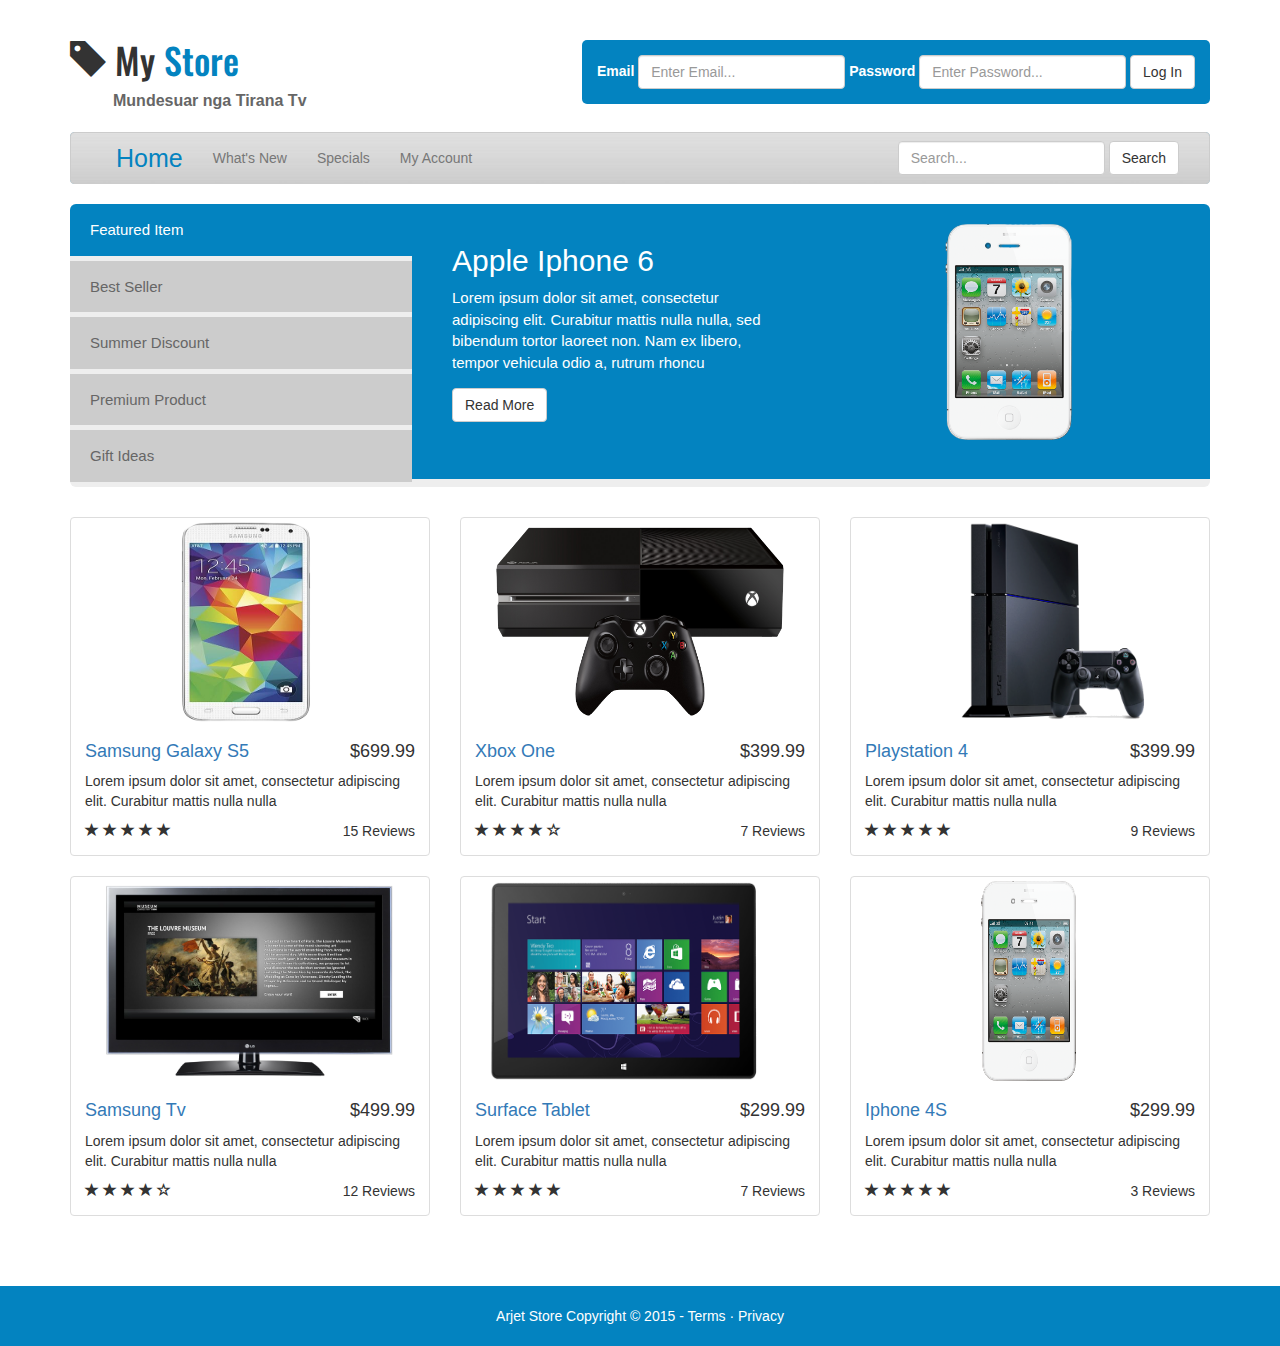
<file: index.html>
<!DOCTYPE html>
<html lang="en">
  <head>
    <meta charset="utf-8">
    <meta http-equiv="X-UA-Compatible" content="IE=edge">
    <meta name="viewport" content="width=device-width, initial-scale=1">
    <!-- The above 3 meta tags *must* come first in the head; any other head content must come *after* these tags -->
   
    <title>Ecommerce</title>
    <link href='https://fonts.googleapis.com/css?family=Oswald:700' rel='stylesheet' type='text/css'>
    <!-- Bootstrap core CSS -->
    <link href="css/bootstrap.css" rel="stylesheet">
    <!-- Custom styles for this template -->
    <link href="css/style.css" rel="stylesheet">
  </head>

  <body>
    <div class="container">
      <header>
      	<div class="row">
      		<div class="col-md-4 col-sm-12">
      		 <h1 class="logo"><i class="glyphicon glyphicon-tag"></i> My <span class="primary">Store</span></h1>
      		 <p class="subtext">Mundesuar nga Tirana Tv</p>
      		</div>
      		<div class="col-md-8 col-sm-12">
      		 <form class="form-inline">
				  <div class="form-group">
				    <label>Email</label>
				    <input type="email" class="form-control" placeholder="Enter Email...">
				  </div>
				  <div class="form-group">
				    <label>Password</label>
				    <input type="password" class="form-control" placeholder="Enter Password...">
				  </div>
				  <button type="submit" class="btn btn-default">Log In</button>
				</form>
      		</div>
      	</div>
      </header>
      <!-- Static navbar -->
      <nav class="navbar navbar-default">
        <div class="container-fluid">
          <div class="navbar-header">
            <button type="button" class="navbar-toggle collapsed" data-toggle="collapse" data-target="#navbar" aria-expanded="false" aria-controls="navbar">
              <span class="sr-only">Toggle navigation</span>
              <span class="icon-bar"></span>
              <span class="icon-bar"></span>
              <span class="icon-bar"></span>
            </button>
          </div>
          <div id="navbar" class="navbar-collapse collapse">
            <ul class="nav navbar-nav">
              <li class="active"><a href="#">Home</a></li>
              <li><a href="#">What's New</a></li>
              <li><a href="#">Specials</a></li>
              <li><a href="#">My Account</a></li>
            </ul>
            <ul class="nav navbar-nav navbar-right">
              <form class="navbar-form">
              	<div class="form-group">
              		<input type="text" class="form-control" placeholder="Search...">
              	</div>
              	<button type="submit" class="btn btn-default">Search</button>
              </form>
            </ul>
          </div><!--/.nav-collapse -->
        </div><!--/.container-fluid -->
      </nav>

      <!-- Main component for a primary marketing message or call to action -->
      <div class="jumbotron container-fluid">
		  <!-- Nav tabs -->
		  <ul class="tablist" role="tablist">
		    <li role="presentation" class="active"><a href="#featured" aria-controls="featured" role="tab" data-toggle="tab">Featured Item</a></li>
		    <li role="presentation"><a href="#best" aria-controls="best" role="tab" data-toggle="tab">Best Seller</a></li>
		    <li role="presentation"><a href="#discount" aria-controls="discount" role="tab" data-toggle="tab">Summer Discount</a></li>
		    <li role="presentation"><a href="#product" aria-controls="product" role="tab" data-toggle="tab">Premium Product</a></li>
		    <li role="presentation"><a href="#gift" aria-controls="gift" role="tab" data-toggle="tab">Gift Ideas</a></li>
		  </ul>

		  <!-- Tab panes -->
		  <div class="tab-content">
		    <div role="tabpanel" class="tab-pane active" id="featured">
		    	<div class="tab-text">
		    		<h2>Apple Iphone 6</h2>
		    		<p>Lorem ipsum dolor sit amet, consectetur adipiscing elit. Curabitur mattis nulla nulla, sed bibendum tortor laoreet non. Nam ex libero, tempor vehicula odio a, rutrum rhoncu</p>
		    		<a href="product.html" class="btn btn-default">Read More</a>
		    	</div>
		    	<img class="slide-img" id="iphone" src="img/iphone.png">
		    </div>
		    <div role="tabpanel" class="tab-pane" id="best">
		    	<div class="tab-text">
		    		<h2>Xbox One</h2>
		    		<p>Lorem ipsum dolor sit amet, consectetur adipiscing elit. Curabitur mattis nulla nulla, sed bibendum tortor laoreet non. Nam ex libero, tempor vehicula odio a, rutrum rhoncu</p>
		    		<a href="product.html" class="btn btn-default">Read More</a>
		    	</div>
		    	<img class="slide-img" src="img/xbox.png">
		    </div>
		    <div role="tabpanel" class="tab-pane" id="discount"><div class="tab-text">
		    		<h2>Ipad</h2>
		    		<p>Lorem ipsum dolor sit amet, consectetur adipiscing elit. Curabitur mattis nulla nulla, sed bibendum tortor laoreet non. Nam ex libero, tempor vehicula odio a, rutrum rhoncu</p>
		    		<a href="product.html" class="btn btn-default">Read More</a>
		    	</div>
		    	<img class="slide-img" src="img/ipad.png">
		    </div>
		    <div role="tabpanel" class="tab-pane" id="product"><div class="tab-text">
		    		<h2>Playstation 4</h2>
		    		<p>Lorem ipsum dolor sit amet, consectetur adipiscing elit. Curabitur mattis nulla nulla, sed bibendum tortor laoreet non. Nam ex libero, tempor vehicula odio a, rutrum rhoncu</p>
		    		<a href="product.html" class="btn btn-default">Read More</a>
		    	</div>
		    	<img class="slide-img" src="img/ps4.png">
		    </div>
		    <div role="tabpanel" class="tab-pane" id="gift"><div class="tab-text">
		    		<h2>Microsoft Surface</h2>
		    		<p>Lorem ipsum dolor sit amet, consectetur adipiscing elit. Curabitur mattis nulla nulla, sed bibendum tortor laoreet non. Nam ex libero, tempor vehicula odio a, rutrum rhoncu</p>
		    		<a href="product.html" class="btn btn-default">Read More</a>
		    	</div>
		    	<img class="slide-img" src="img/surface.png">
		    </div>
		    <div role="tabpanel" class="tab-pane" id="gift"><div class="tab-text">
		    		<h2>Samsung Tv</h2>
		    		<p>Lorem ipsum dolor sit amet, consectetur adipiscing elit. Curabitur mattis nulla nulla, sed bibendum tortor laoreet non. Nam ex libero, tempor vehicula odio a, rutrum rhoncu</p>
		    		<a href="product.html" class="btn btn-default">Read More</a>
		    	</div>
		    	<img class="slide-img" src="img/tv.png">
		    </div>
		  </div>
      </div>

      <section id="products">
     	<div class="row">
          <div class="col-md-4">
          	<div class="thumbnail">
          		<img src="img/s5.png">
          		<div class="caption">
          			<h4 class="pull-right">
          				$699.99
          			</h4>
          			<h4><a href="product.html">Samsung Galaxy S5</a></h4>
          			<p>Lorem ipsum dolor sit amet, consectetur adipiscing elit. Curabitur mattis nulla nulla</p>
          			<div class="ratings">
          		  <p class="pull-right">15 Reviews</p>
          		  <p>
          		  	<span class="glyphicon glyphicon-star"></span>
          		  	<span class="glyphicon glyphicon-star"></span>
          		  	<span class="glyphicon glyphicon-star"></span>
          		  	<span class="glyphicon glyphicon-star"></span>
          		  	<span class="glyphicon glyphicon-star"></span>
          		  </p>
          		</div>
          		</div>
          		
          	</div>
          </div>
          <div class="col-md-4">
          	<div class="thumbnail">
          		<img src="img/xbox.png">
          		<div class="caption">
          			<h4 class="pull-right">
          				$399.99
          			</h4>
          			<h4><a href="product.html">Xbox One</a></h4>
          			<p>Lorem ipsum dolor sit amet, consectetur adipiscing elit. Curabitur mattis nulla nulla</p>
          			<div class="ratings">
          		  <p class="pull-right">7 Reviews</p>
          		  <p>
          		  	<span class="glyphicon glyphicon-star"></span>
          		  	<span class="glyphicon glyphicon-star"></span>
          		  	<span class="glyphicon glyphicon-star"></span>
          		  	<span class="glyphicon glyphicon-star"></span>
          		  	<span class="glyphicon glyphicon-star-empty"></span>
          		  </p>
          		</div>
          		</div>
          		
          	</div>
          </div>
          <div class="col-md-4">
          	<div class="thumbnail">
          		<img src="img/ps4.png">
          		<div class="caption">
          			<h4 class="pull-right">
          				$399.99
          			</h4>
          			<h4><a href="product.html">Playstation 4</a></h4>
          			<p>Lorem ipsum dolor sit amet, consectetur adipiscing elit. Curabitur mattis nulla nulla</p>
          			<div class="ratings">
          		  <p class="pull-right">9 Reviews</p>
          		  <p>
          		  	<span class="glyphicon glyphicon-star"></span>
          		  	<span class="glyphicon glyphicon-star"></span>
          		  	<span class="glyphicon glyphicon-star"></span>
          		  	<span class="glyphicon glyphicon-star"></span>
          		  	<span class="glyphicon glyphicon-star"></span>
          		  </p>
          		</div>
          		</div>
          	</div>
          </div>
     	</div>
     	<div class="row">
          <div class="col-md-4">
          	<div class="thumbnail">
          		<img src="img/tv.png">
          		<div class="caption">
          			<h4 class="pull-right">
          				$499.99
          			</h4>
          			<h4><a href="product.html">Samsung Tv</a></h4>
          			<p>Lorem ipsum dolor sit amet, consectetur adipiscing elit. Curabitur mattis nulla nulla</p>
          			<div class="ratings">
          		  <p class="pull-right">12 Reviews</p>
          		  <p>
          		  	<span class="glyphicon glyphicon-star"></span>
          		  	<span class="glyphicon glyphicon-star"></span>
          		  	<span class="glyphicon glyphicon-star"></span>
          		  	<span class="glyphicon glyphicon-star"></span>
          		  	<span class="glyphicon glyphicon-star-empty"></span>
          		  </p>
          		</div>
          		</div>
          		
          	</div>
          </div>
          <div class="col-md-4">
          	<div class="thumbnail">
          		<img src="img/surface.png">
          		<div class="caption">
          			<h4 class="pull-right">
          				$299.99
          			</h4>
          			<h4><a href="product.html">Surface Tablet</a></h4>
          			<p>Lorem ipsum dolor sit amet, consectetur adipiscing elit. Curabitur mattis nulla nulla</p>
          			<div class="ratings">
          		  <p class="pull-right">7 Reviews</p>
          		  <p>
          		  	<span class="glyphicon glyphicon-star"></span>
          		  	<span class="glyphicon glyphicon-star"></span>
          		  	<span class="glyphicon glyphicon-star"></span>
          		  	<span class="glyphicon glyphicon-star"></span>
          		  	<span class="glyphicon glyphicon-star"></span>
          		  </p>
          		</div>
          		</div>
          		
          	</div>
          </div>
          <div class="col-md-4">
          	<div class="thumbnail">
          		<img src="img/iphone.png">
          		<div class="caption">
          			<h4 class="pull-right">
          				$299.99
          			</h4>
          			<h4><a href="product.html">Iphone 4S</a></h4>
          			<p>Lorem ipsum dolor sit amet, consectetur adipiscing elit. Curabitur mattis nulla nulla</p>
          			<div class="ratings">
          		  <p class="pull-right">3 Reviews</p>
          		  <p>
          		  	<span class="glyphicon glyphicon-star"></span>
          		  	<span class="glyphicon glyphicon-star"></span>
          		  	<span class="glyphicon glyphicon-star"></span>
          		  	<span class="glyphicon glyphicon-star"></span>
          		  	<span class="glyphicon glyphicon-star"></span>
          		  </p>
          		</div>
          		</div>
          		
          	</div>
          </div>
     	</div>
     </section>
     </div> <!-- /container -->

     <footer>
     	<p>Arjet Store Copyright &copy; 2015 - Terms &middot; Privacy</p>
     </footer>

  


    <!-- Bootstrap core JavaScript
    ================================================== -->
    <!-- Placed at the end of the document so the pages load faster -->
    <script src="https://ajax.googleapis.com/ajax/libs/jquery/1.11.3/jquery.min.js"></script>
    <script src="js/bootstrap.js"></script>
  </body>
</html>
</file>
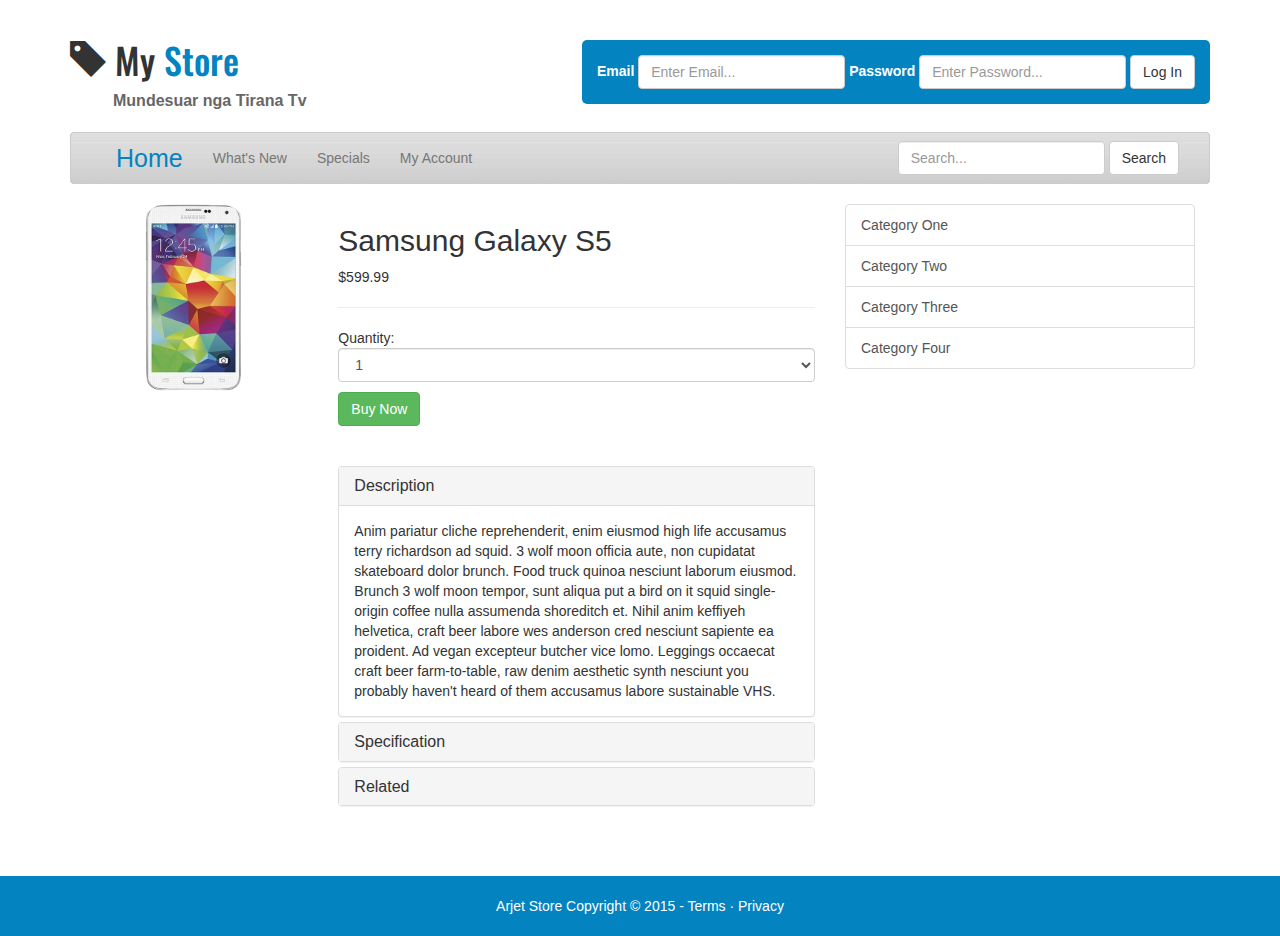
<file: product.html>
<!DOCTYPE html>
<html lang="en">
  <head>
    <meta charset="utf-8">
    <meta http-equiv="X-UA-Compatible" content="IE=edge">
    <meta name="viewport" content="width=device-width, initial-scale=1">
    <!-- The above 3 meta tags *must* come first in the head; any other head content must come *after* these tags -->
   
    <title>Ecommerce</title>
    <link href='https://fonts.googleapis.com/css?family=Oswald:700' rel='stylesheet' type='text/css'>
    <!-- Bootstrap core CSS -->
    <link href="css/bootstrap.css" rel="stylesheet">
    <!-- Custom styles for this template -->
    <link href="css/style.css" rel="stylesheet">
  </head>

  <body>
    <div class="container">
      <header>
      	<div class="row">
      		<div class="col-md-4 col-sm-12">
      		 <h1 class="logo"><i class="glyphicon glyphicon-tag"></i> My <span class="primary">Store</span></h1>
      		 <p class="subtext">Mundesuar nga Tirana Tv</p>
      		</div>
      		<div class="col-md-8 col-sm-12">
      		 <form class="form-inline">
				  <div class="form-group">
				    <label>Email</label>
				    <input type="email" class="form-control" placeholder="Enter Email...">
				  </div>
				  <div class="form-group">
				    <label>Password</label>
				    <input type="password" class="form-control" placeholder="Enter Password...">
				  </div>
				  <button type="submit" class="btn btn-default">Log In</button>
				</form>
      		</div>
      	</div>
      </header>
      <!-- Static navbar -->
      <nav class="navbar navbar-default">
        <div class="container-fluid">
          <div class="navbar-header">
            <button type="button" class="navbar-toggle collapsed" data-toggle="collapse" data-target="#navbar" aria-expanded="false" aria-controls="navbar">
              <span class="sr-only">Toggle navigation</span>
              <span class="icon-bar"></span>
              <span class="icon-bar"></span>
              <span class="icon-bar"></span>
            </button>
          </div>
          <div id="navbar" class="navbar-collapse collapse">
            <ul class="nav navbar-nav">
              <li class="active"><a href="#">Home</a></li>
              <li><a href="#">What's New</a></li>
              <li><a href="#">Specials</a></li>
              <li><a href="#">My Account</a></li>
            </ul>
            <ul class="nav navbar-nav navbar-right">
              <form class="navbar-form">
              	<div class="form-group">
              		<input type="text" class="form-control" placeholder="Search...">
              	</div>
              	<button type="submit" class="btn btn-default">Search</button>
              </form>
            </ul>
          </div><!--/.nav-collapse -->
        </div><!--/.container-fluid -->
      </nav>

      <section>
        <div class="col-md-8">
         <div class="row">
          <div class="col-md-4">
            <img class="main-image" src="img/s5.png">
          </div>
          <div class="col-md-8">
            <h2>Samsung Galaxy S5</h2>
            <div class="price">$599.99</div>
            <hr>

            <p>Quantity: 
              <select class="form-control">
                <option>1</option>
                <option>2</option>
                <option>3</option>
                <option>4</option>
              </select></p>
              <a href="#" class="btn btn-success">Buy Now</a>
              <br><br><br>
              <div class="panel-group" id="accordion" role="tablist" aria-multiselectable="true">
                <div class="panel panel-default">
                  <div class="panel-heading" role="tab" id="headingOne">
                    <h4 class="panel-title">
                      <a role="button" data-toggle="collapse" data-parent="#accordion" href="#collapseOne" aria-expanded="true" aria-controls="collapseOne">
                        Description
                      </a>
                    </h4>
                  </div>
                  <div id="collapseOne" class="panel-collapse collapse in" role="tabpanel" aria-labelledby="headingOne">
                    <div class="panel-body">
                      Anim pariatur cliche reprehenderit, enim eiusmod high life accusamus terry richardson ad squid. 3 wolf moon officia aute, non cupidatat skateboard dolor brunch. Food truck quinoa nesciunt laborum eiusmod. Brunch 3 wolf moon tempor, sunt aliqua put a bird on it squid single-origin coffee nulla assumenda shoreditch et. Nihil anim keffiyeh helvetica, craft beer labore wes anderson cred nesciunt sapiente ea proident. Ad vegan excepteur butcher vice lomo. Leggings occaecat craft beer farm-to-table, raw denim aesthetic synth nesciunt you probably haven't heard of them accusamus labore sustainable VHS.
                    </div>
                  </div>
                </div>
                <div class="panel panel-default">
                  <div class="panel-heading" role="tab" id="headingTwo">
                    <h4 class="panel-title">
                      <a class="collapsed" role="button" data-toggle="collapse" data-parent="#accordion" href="#collapseTwo" aria-expanded="false" aria-controls="collapseTwo">
                        Specification
                      </a>
                    </h4>
                  </div>
                  <div id="collapseTwo" class="panel-collapse collapse" role="tabpanel" aria-labelledby="headingTwo">
                    <div class="panel-body">
                      Anim pariatur cliche reprehenderit, enim eiusmod high life accusamus terry richardson ad squid. 3 wolf moon officia aute, non cupidatat skateboard dolor brunch. Food truck quinoa nesciunt laborum eiusmod. Brunch 3 wolf moon tempor, sunt aliqua put a bird on it squid single-origin coffee nulla assumenda shoreditch et. Nihil anim keffiyeh helvetica, craft beer labore wes anderson cred nesciunt sapiente ea proident. Ad vegan excepteur butcher vice lomo. Leggings occaecat craft beer farm-to-table, raw denim aesthetic synth nesciunt you probably haven't heard of them accusamus labore sustainable VHS.
                    </div>
                  </div>
                </div>
                <div class="panel panel-default">
                  <div class="panel-heading" role="tab" id="headingThree">
                    <h4 class="panel-title">
                      <a class="collapsed" role="button" data-toggle="collapse" data-parent="#accordion" href="#collapseThree" aria-expanded="false" aria-controls="collapseThree">
                        Related
                      </a>
                    </h4>
                  </div>
                  <div id="collapseThree" class="panel-collapse collapse" role="tabpanel" aria-labelledby="headingThree">
                    <div class="panel-body">
                      Anim pariatur cliche reprehenderit, enim eiusmod high life accusamus terry richardson ad squid. 3 wolf moon officia aute, non cupidatat skateboard dolor brunch. Food truck quinoa nesciunt laborum eiusmod. Brunch 3 wolf moon tempor, sunt aliqua put a bird on it squid single-origin coffee nulla assumenda shoreditch et. Nihil anim keffiyeh helvetica, craft beer labore wes anderson cred nesciunt sapiente ea proident. Ad vegan excepteur butcher vice lomo. Leggings occaecat craft beer farm-to-table, raw denim aesthetic synth nesciunt you probably haven't heard of them accusamus labore sustainable VHS.
                    </div>
                  </div>
                </div>
              </div>
          </div>
          </div>
         </div>
        <div class="col-md-4">
          <div class="list-group">
            <a href="#" class="list-group-item">Category One</a>
            <a href="#" class="list-group-item">Category Two</a>
            <a href="#" class="list-group-item">Category Three</a>
            <a href="#" class="list-group-item">Category Four</a>
          </div>
        </div>  
      </section>
     </div> <!-- /container -->

     <footer>
      <p>Arjet Store Copyright &copy; 2015 - Terms &middot; Privacy</p>
     </footer>
  


    <!-- Bootstrap core JavaScript
    ================================================== -->
    <!-- Placed at the end of the document so the pages load faster -->
    <script src="https://ajax.googleapis.com/ajax/libs/jquery/1.11.3/jquery.min.js"></script>
    <script src="js/bootstrap.js"></script>
  </body>
</html>
</file>
<file: css/style.css>
.navbar{
	margin-top: 20px;
	background: #0383c0 url(../img/grey.jpg) repeat-x;
	border: 1px #ccc solid;
}

.navbar-default .navbar-nav > .active > a, .navbar-default .navbar-nav > .active > a:hover, .navbar-default .navbar-nav > .active > a:focus, .navbar-default a:hover{
	background: none;
	color: #0383c0 !important;
	font-size: 25px;
}

.jumbotron{
	overflow: auto;
	padding: 0 !important;
}

.jumbotron p{
	font-size: 15px;
}

.logo{
	width: 100%;
	margin: 40px 0 0 0;
	font-family: 'Oswald', sans-serif;
}

.primary{
	color: #0383c0;
}

.subtext{
	color: #666;
	font-size: 16px;
	font-weight: bold;
	margin: 10px 0 0 43px;
}

.main-image{
	width: 100%;
}

header form{
	float: right;
	margin-top: 40px;
	background: #0383c0;
	padding: 15px;
	color: #fff;
	border-radius: 5px;
}

#products img{
	width: 300px;
	height: 200px;
}

.thumbnail .caption{
	padding: 10px 10px 0 10px;
}



.tablist{
	float: left;
	padding: 0;
	margin: 0;
	width: 30%;
}


.tablist li{
	background: #ccc;
 	list-style: none;
 	color: #666;
 	margin-bottom: 5px;
 	width: 100%;
 	font-size: 15px;
}

.tablist li.active{
	background: #0383c0;
}

.tablist li.active a{
	color: #fff;
}

.tablist a{
	color: #666;
	display: block;
	text-decoration: none;
	padding: 15px 10px;
 	padding-left: 20px;
}

.tab-content{
	float: right;
	width: 70%;
	background: #0383c0;
	color: #fff;
	overflow: hidden;
	height: 275px;
	padding-top: 20px;
}

.slide-img{
	float: right;
	width: 50%;
}

.tab-text{
	float: left;
	width: 40%;
	margin-left: 40px;
}

footer{
	text-align: center;
	height: 60px;
	background: #0383c0;
	padding-top: 20px;
	margin-top: 50px;
	color: #fff !important;
}

@media(max-width: 990px){
	header form{
		width: 100% !important;
		float: left;
	}

	.slide-img{
		display: none;
	}

	.tab-text{
		width: 90%;

	}

}


@media (max-width: 990px) and (min-width: 768px){
	.container-fluid{
		padding: 0;
	}

}	


@media(max-width: 768px){
	.navbar a{
		color: #fff !important;
	}

	.navbar-header{
		color: #fff;
	}
	.navbar-collapse{
		background-color: #0383c0;
	}

	.navbar a:hover{
		color: #fff !important;
	}
	.navbar-form{
		display: none;
	}
}
</file>
